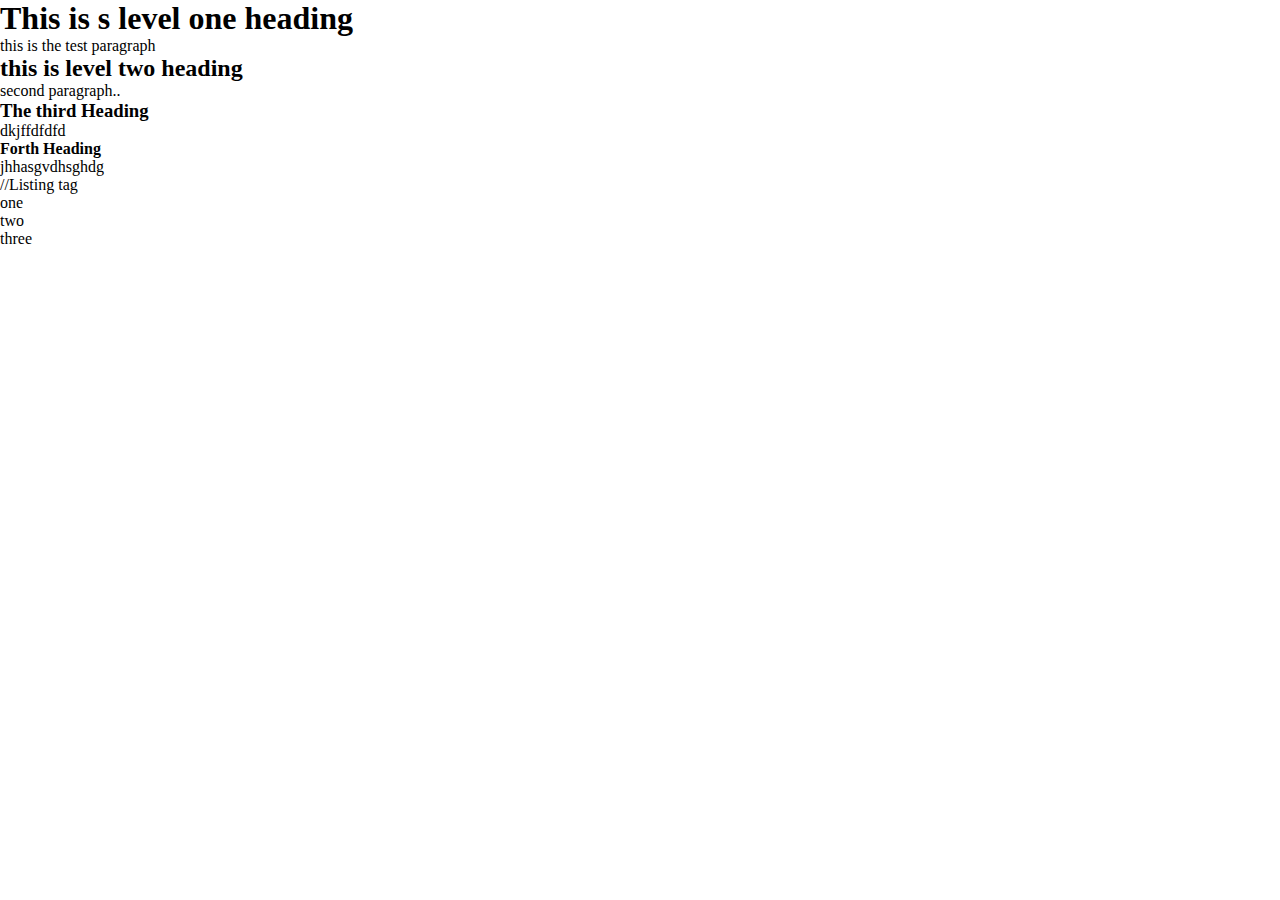
<file: index.html>
<!DOCTYPE html>
<html lang="en">
<head>
    <link rel="stylesheet" href="style.css">
    <meta charset="UTF-8">
    <meta http-equiv="X-UA-Compatible" content="IE=edge">
    <meta name="viewport" content="width=device-width, initial-scale=1.0">


    <title>Document</title>

</head>

<body>
    <h1>This is s level one heading</h1>
    <p>this is the test paragraph</p>

    <h2> this is level two heading</h2>
    <p>second paragraph..</p>

    <h3>The third Heading</h3>
    <p>dkjffdfdfd</p>

    <h4>Forth Heading</h4>
    <p>jhhasgvdhsghdg</p>

    //Listing tag
    <ul>
        <li>one</li>
        <li>two</li>
        <li>three</li>
    </ul>
</body>

</html>
</file>
<file: style.css>
*{
    margin: 0px;
    padding: 0px;
    box-sizing: border-box;

}
nav{
    width: 100%;
    height: 75px;
    line-height: 75px;
    padding: 0px 100px;
    position: fixed;
    background-color: grey;
}
nav .heading h1{
    font-size: 30px;
    font-weight: bold;
    float: left;
    color: rgb(12, 1, 1);
    text-transform: uppercase;
    letter-spacing: 1.5;
    cursor: pointer;
}
.navbars{
    float: right;
}
.navbars li{
    display: inline-block;
    list-style: none;
}
.navbars li a{
    font-size: 18px;
    text-transform: uppercase;
    padding: 0px 30px;
    color: black;
    text-decoration: none;
}
.navbars li a:hover{
    color: white;
    transition: all 0.4s ease 0s;
}
.tophead{
    text-align: center;
    cursor: pointer;
    background-color: grey;

}
img{
    height: 150px;
    width: 250px;
    border-radius: 50%;
}
img{
    padding: 10px 30px;
}
.forProject{
    margin-top: 90px;
    text-align: center;
}
.container{
   width: 100%;
   height: auto;
   background: #007bbf;
   display: flex;
   flex-direction: row;
   justify-content: space-around;

}
.box{
    width: 20%;
    height: 200px;
    background: yellow;
    margin: 20px;
    box-sizing: border-box;
    font-size: 30px;
}
.courseAtteded{
    margin-top: 30;
    text-align: center;
}
footer{
    background-color: blueviolet;
}
.hfooter{
    text-align: center;
    text-transform: uppercase;
}
</file>
